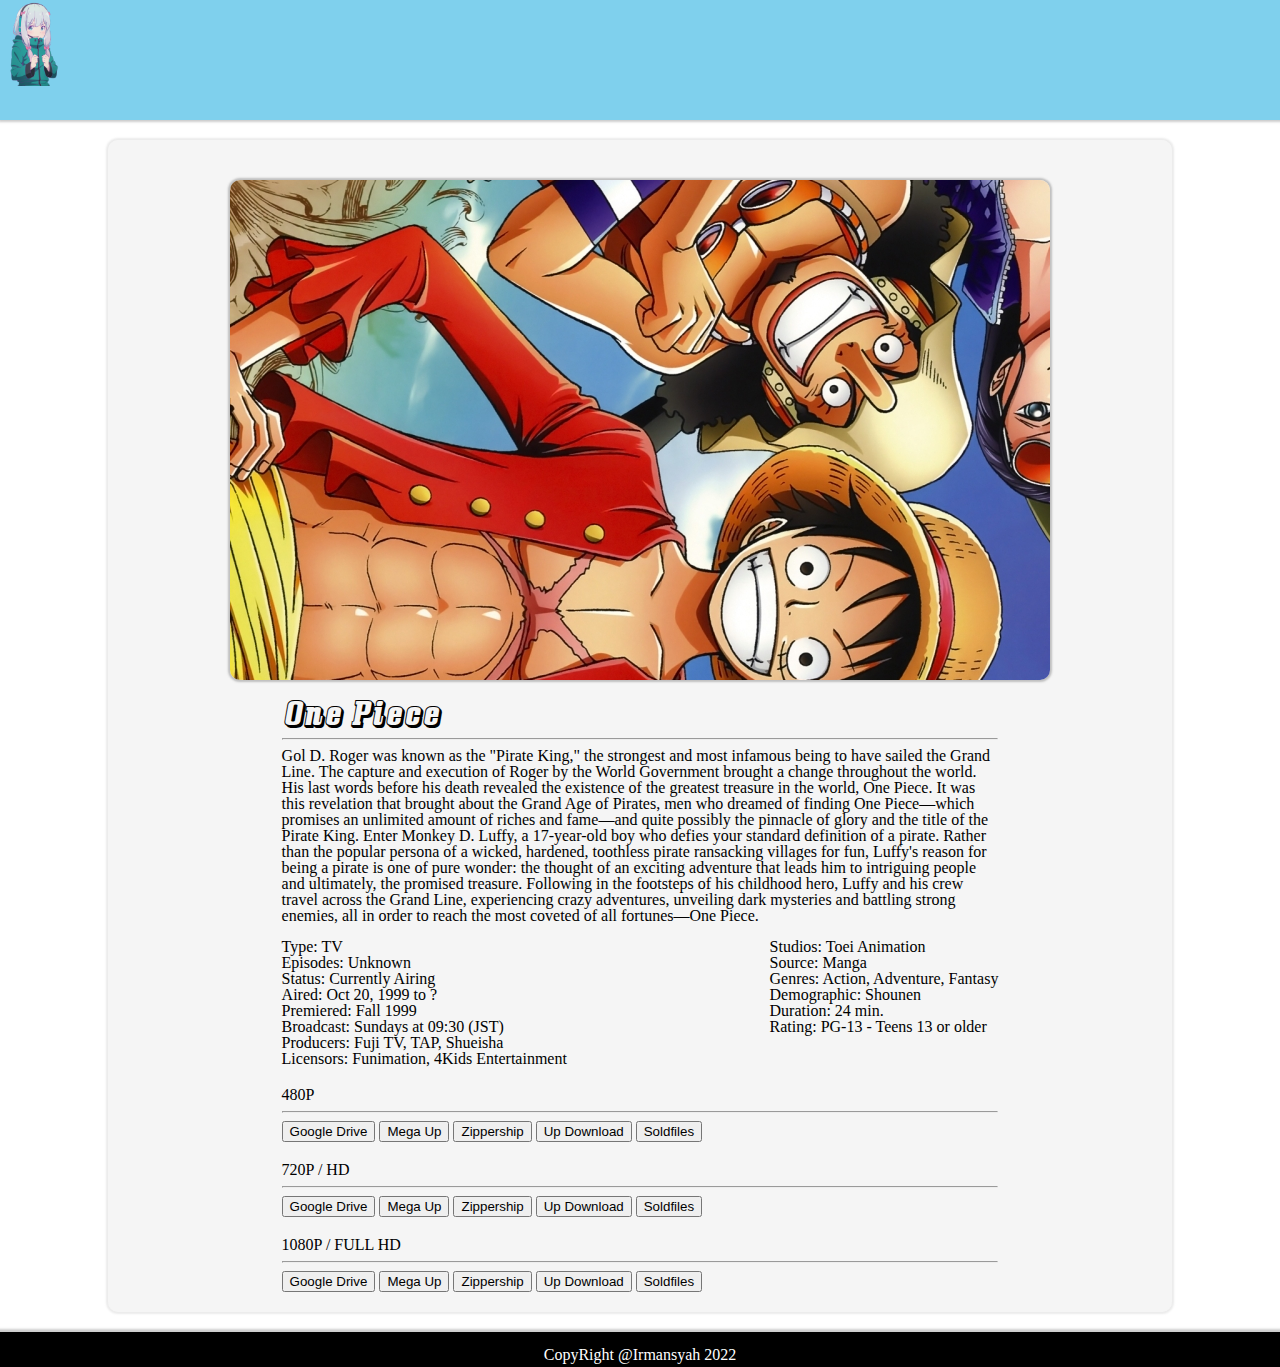
<file: index.html>
<!DOCTYPE html>
<html lang="en">
<head>
    <meta charset="UTF-8">
    <meta http-equiv="X-UA-Compatible" content="IE=edge">
    <meta name="viewport" content="width=device-width, initial-scale=1.0">
    <title>Document</title>
    <link rel="stylesheet" href="style.css">
</head>
<body>
    <header>
        <figure><img src="img/sagiri.png" alt=""></figure>
    </header>
    <main>
        <figure></figure>
        <article>
            <h1>One Piece</h1>
            <hr>
            <section>Gol D. Roger was known as the "Pirate King," the strongest and most infamous being to have sailed the Grand Line. The capture and execution of Roger by the World Government brought a change throughout the world. His last words before his death revealed the existence of the greatest treasure in the world, One Piece. It was this revelation that brought about the Grand Age of Pirates, men who dreamed of finding One Piece—which promises an unlimited amount of riches and fame—and quite possibly the pinnacle of glory and the title of the Pirate King.

                Enter Monkey D. Luffy, a 17-year-old boy who defies your standard definition of a pirate. Rather than the popular persona of a wicked, hardened, toothless pirate ransacking villages for fun, Luffy's reason for being a pirate is one of pure wonder: the thought of an exciting adventure that leads him to intriguing people and ultimately, the promised treasure. Following in the footsteps of his childhood hero, Luffy and his crew travel across the Grand Line, experiencing crazy adventures, unveiling dark mysteries and battling strong enemies, all in order to reach the most coveted of all fortunes—One Piece.</section>
           <div class="information">
                <div class="left">
                    <ul>
                        <li>Type: TV</li>
                        <li>Episodes: Unknown</li>
                        <li>Status: Currently Airing</li>
                        <li>Aired: Oct 20, 1999 to ?</li>
                        <li>Premiered: Fall 1999</li>
                        <li>Broadcast: Sundays at 09:30 (JST)</li>
                        <li>Producers: Fuji TV, TAP, Shueisha</li>
                        <li>Licensors: Funimation, 4Kids Entertainment</li>
                    </ul>
                </div>
                <div class="right">
                    <ul>
                        <li>Studios: Toei Animation</li>
                        <li>Source: Manga</li>
                        <li>Genres: Action, Adventure, Fantasy</li>
                        <li>Demographic: Shounen</li>
                        <li>Duration: 24 min.</li>
                        <li>Rating: PG-13 - Teens 13 or older</li>
                    </ul>
                </div>
           </div>
           <div class="hd">
            <h2>480P</h2>
            <hr>
            <nav>
                <a href="https://drive.google.com/drive/u/0/my-drive" target="__tab"><button>Google Drive</button></a>
                <a href="https://mega.io/" target="__tab"><button>Mega Up</button></a>
                <a href="https://zippysharesearch.info/" target="__tab"><button>Zippership</button></a>
                <a href="https://en.uptodown.com/windows" target="__target"><button>Up Download</button></a>
                <a href="https://www.solidfiles.com/" target="__target"><button>Soldfiles</button></a>
            </nav>
            </div>
           <div class="hd">
               <h2>720P / HD</h2>
               <hr>
               <nav>
                   <a href="https://drive.google.com/drive/u/0/my-drive" target="__tab"><button>Google Drive</button></a>
                   <a href="https://mega.io/" target="__tab"><button>Mega Up</button></a>
                   <a href="https://zippysharesearch.info/" target="__tab"><button>Zippership</button></a>
                   <a href="https://en.uptodown.com/windows" target="__target"><button>Up Download</button></a>
                   <a href="https://www.solidfiles.com/" target="__target"><button>Soldfiles</button></a>
               </nav>
           </div>
           <div class="hd">
            <h2>1080P / FULL HD</h2>
            <hr>
            <nav>
                <a href="https://drive.google.com/drive/u/0/my-drive" target="__tab"><button>Google Drive</button></a>
                <a href="https://mega.io/" target="__tab"><button>Mega Up</button></a>
                <a href="https://zippysharesearch.info/" target="__tab"><button>Zippership</button></a>
                <a href="https://en.uptodown.com/windows" target="__target"><button>Up Download</button></a>
                <a href="https://www.solidfiles.com/" target="__target"><button>Soldfiles</button></a>
            </nav>
        </div>
        </article>
    </main>
    <footer>CopyRight @Irmansyah 2022</footer>
</body>
</html>
</file>
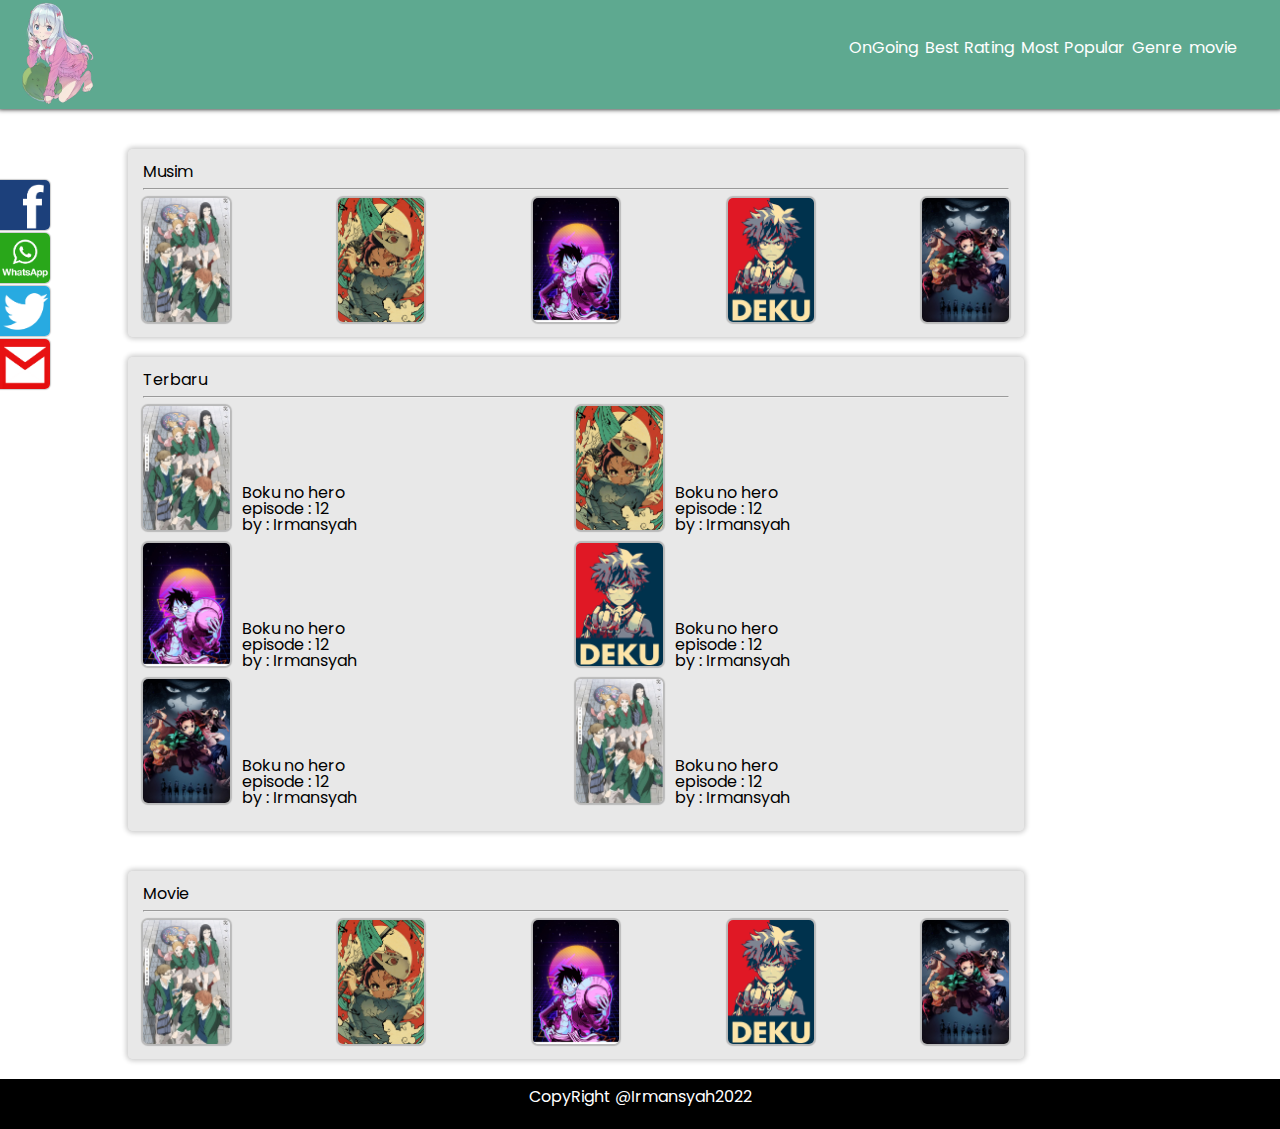
<file: halaman-pertama.html>
<!DOCTYPE html>
<html lang="en">
<head>
    <meta charset="UTF-8">
    <meta http-equiv="X-UA-Compatible" content="IE=edge">
    <meta name="viewport" content="width=device-width, initial-scale=1.0">
    <title>Halaman Depan</title>
    <link rel="stylesheet" href="halaman-pertama.css">
</head>
<body>
    <header>
        <figure><img src="img/sagiri 2.png" alt=""></figure>
        <nav>
            <a href="">OnGoing</a>
            <a href="">Best Rating</a>
            <a href="">Most Popular</a>
            <a href="">Genre</a>
            <a href="movie.html" target="_tab" >movie</a>
        </nav>
    </header>
    <nav class="sosmed">
        <a href=""><img src="img/logo sosmed/facebook.png" alt=""></a>
        <a href=""><img src="img/logo sosmed/wa.png" alt=""></a>
        <a href=""><img src="img/logo sosmed/tw.png" alt=""></a>
        <a href=""><img src="img/logo sosmed/gmail.png" alt=""></a>
    </nav>
    <main class="musim">
        <h2>Musim</h2>
        <hr>
        <div class="gambar">
            <img src="img/poster/poster1.png" alt="">
            <img src="img/poster/poster2.png" alt="">
            <img src="img/poster/poster3.png" alt="">
            <img src="img/poster/poster4.png" alt="">
            <img src="img/poster/poster5.png" alt="">
        </div>
    </main>
    <main class="terbaru">
        <h2>Terbaru</h2>
        <hr>
        <div class="tampilan">
            <figure>
                <img src="img/poster/poster1.png" alt="">
                <figcaption>
                    <p>Boku no hero</p>
                    <p>episode : 12</p>
                    <p>by : Irmansyah</p>
                </figcaption>
            </figure>
            <figure>
                <img src="img/poster/poster2.png" alt="">
                <figcaption>
                    <p>Boku no hero</p>
                    <p>episode : 12</p>
                    <p>by : Irmansyah</p>
                </figcaption>
            </figure>
        </div>
        <div class="tampilan">
            <figure>
                <img src="img/poster/poster3.png" alt="">
                <figcaption>
                    <p>Boku no hero</p>
                    <p>episode : 12</p>
                    <p>by : Irmansyah</p>
                </figcaption>
            </figure>
            <figure>
                <img src="img/poster/poster4.png" alt="">
                <figcaption>
                    <p>Boku no hero</p>
                    <p>episode : 12</p>
                    <p>by : Irmansyah</p>
                </figcaption>
            </figure>
        </div>
        <div class="tampilan">
            <figure>
                <img src="img/poster/poster5.png" alt="">
                <figcaption>
                    <p>Boku no hero</p>
                    <p>episode : 12</p>
                    <p>by : Irmansyah</p>
                </figcaption>
            </figure>
            <figure>
                <img src="img/poster/poster1.png" alt="">
                <figcaption>
                    <p>Boku no hero</p>
                    <p>episode : 12</p>
                    <p>by : Irmansyah</p>
                </figcaption>
            </figure>
        </div>
    </main>
    <main class="movie">
        <h2>Movie</h2>
        <hr>
        <div class="gambar">
            <img src="img/poster/poster1.png" alt="">
            <img src="img/poster/poster2.png" alt="">
            <img src="img/poster/poster3.png" alt="">
            <img src="img/poster/poster4.png" alt="">
            <img src="img/poster/poster5.png" alt="">
        </div>
    </main>
    <footer><h2>CopyRight @Irmansyah2022</h2></footer>
</body>
</html>
</file>
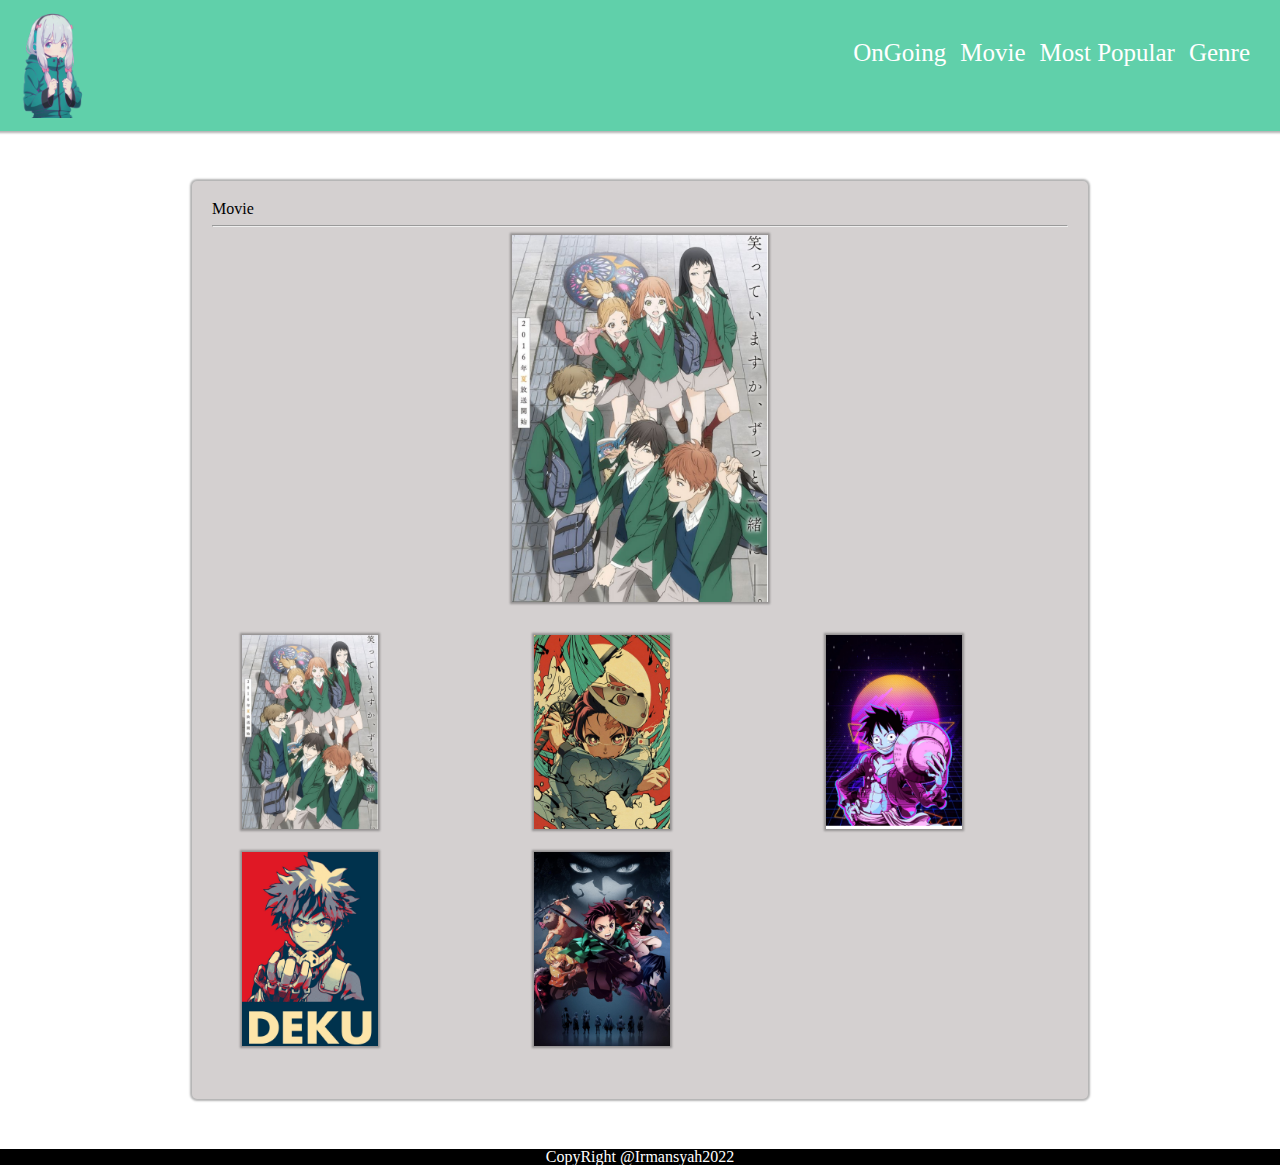
<file: movie.html>
<!DOCTYPE html>
<html lang="en">
<head>
    <meta charset="UTF-8">
    <meta http-equiv="X-UA-Compatible" content="IE=edge">
    <meta name="viewport" content="width=device-width, initial-scale=1.0">
    <title>Movie</title>
    <link rel="stylesheet" href="movie.css">
</head>
<body>
    <header>
        <figure><img src="img/sagiri.png" alt=""></figure>
        <nav>
            <a href="">OnGoing</a>
            <a href="">Movie</a>
            <a href="">Most Popular</a>
            <a href="">Genre</a>
        </nav>
    </header>
    <main class="movie">
        <h2>Movie</h2>
        <hr>
        <figure class="utama" ><img src="img/poster/poster1.png" alt="" id="utama"></figure>
        <div class="gambar">
            <figure ><img src="img/poster/poster1.png" alt="" id="poster1"></figure>
            <figure ><img src="img/poster/poster2.png" alt="" id="poster2"></figure>
            <figure ><img src="img/poster/poster3.png" alt="" id="poster3"></figure>
            <figure ><img src="img/poster/poster4.png" alt="" id="poster4"></figure>
            <figure ><img src="img/poster/poster5.png" alt="" id="poster5"></figure>
        </div>
    </main>
    <footer>CopyRight @Irmansyah2022</footer>
    <script src="movie.js"></script>
</body>
</html>
</file>
<file: style.css>
/* http://meyerweb.com/eric/tools/css/reset/ 
   v2.0 | 20110126
   License: none (public domain)
*/

html, body, div, span, applet, object, iframe,
h1, h2, h3, h4, h5, h6, p, blockquote, pre,
a, abbr, acronym, address, big, cite, code,
del, dfn, em, img, ins, kbd, q, s, samp,
small, strike, strong, sub, sup, tt, var,
b, u, i, center,
dl, dt, dd, ol, ul, li,
fieldset, form, label, legend,
table, caption, tbody, tfoot, thead, tr, th, td,
article, aside, canvas, details, embed, 
figure, figcaption, footer, header, hgroup, 
menu, nav, output, ruby, section, summary,
time, mark, audio, video {
	margin: 0;
	padding: 0;
	border: 0;
	font-size: 100%;
	font: inherit;
	vertical-align: baseline;
}
/* HTML5 display-role reset for older browsers */
article, aside, details, figcaption, figure, 
footer, header, hgroup, menu, nav, section {
	display: block;
}
body {
	line-height: 1;
}
ol, ul {
	list-style: none;
}
blockquote, q {
	quotes: none;
}
blockquote:before, blockquote:after,
q:before, q:after {
	content: '';
	content: none;
}
table {
	border-collapse: collapse;
	border-spacing: 0;
}

/* Batas */
@font-face {
    font-family: "kerad";
    src: url(font/Bullpen3D.ttf);
}


body{
    background-color: #ffffff;
    display: grid;
    grid-template-columns: 1fr;
    grid-template-columns: "header"
                            "main"
                            "footer";
    grid-gap: 20px;
    height: fit-content;
    
}

header{
    background-color: rgba(84, 192, 231, 0.749);
    height: 120px;
    box-shadow: 1px 0 2px 2px rgba(155, 155, 155, 0.5);
}

header figure img{
    width: 5%;
}

main{
    background-color: rgba(222, 222, 222, 0.3);
    width: 80%;
    margin: auto;
    height: auto;
    padding: 20px;
    box-shadow: 0 0 2px 2px rgba(155, 155, 155, 0.2);
    border-radius: 10px;
}

main h1{
    font-family: kerad;
    font-size: 30px;
}

main figure{
    margin: 20px auto;
    width: 80%;
    height: 500px;
    background: url(img/one\ piece.jpg);
    box-shadow: 0 0 2px 2px rgba(155, 155, 155, 0.6) ;
    border-radius: 10px;
}

main article{
    margin: auto;
    width: 70%;
}

main .information{
    margin: 15px auto;
    display: flex;
    flex-direction: row;
    justify-content: space-between;
}

main .hd{
    margin-top: 20px;
}

main button:hover{
    color: blue;
    cursor: pointer;
}

footer{
    background-color: black;
    height: 35px;
    box-shadow: 0 -1px 2px 2px rgba(155, 155, 155, 0.5);
    color: #ffffff;
    padding: 15px;
    box-sizing: border-box;
    text-align: center;
}
</file>
<file: halaman-pertama.css>
/* http://meyerweb.com/eric/tools/css/reset/ 
   v2.0 | 20110126
   License: none (public domain)
*/

html, body, div, span, applet, object, iframe,
h1, h2, h3, h4, h5, h6, p, blockquote, pre,
a, abbr, acronym, address, big, cite, code,
del, dfn, em, img, ins, kbd, q, s, samp,
small, strike, strong, sub, sup, tt, var,
b, u, i, center,
dl, dt, dd, ol, ul, li,
fieldset, form, label, legend,
table, caption, tbody, tfoot, thead, tr, th, td,
article, aside, canvas, details, embed, 
figure, figcaption, footer, header, hgroup, 
menu, nav, output, ruby, section, summary,
time, mark, audio, video {
	margin: 0;
	padding: 0;
	border: 0;
	font-size: 100%;
	font: inherit;
	vertical-align: baseline;
}
/* HTML5 display-role reset for older browsers */
article, aside, details, figcaption, figure, 
footer, header, hgroup, menu, nav, section {
	display: block;
}
body {
	line-height: 1;
}
ol, ul {
	list-style: none;
}
blockquote, q {
	quotes: none;
}
blockquote:before, blockquote:after,
q:before, q:after {
	content: '';
	content: none;
}
table {
	border-collapse: collapse;
	border-spacing: 0;
}
/* Batas */

@font-face {
	font-family: "poppin";
	src: url(font/Poppins/Poppins-Regular.ttf);
}

body{
    display: grid;
    grid-template-columns:  1fr;
    grid-template-areas: "header"
                        "musim" 
                        "terbaru"
                        "movie"
                        "footer";
	font-family: poppin;
	grid-gap: 20px;
}

header{
	background-color: rgb(94, 169, 144);
	grid-area: header;
	display: flex;
	flex-direction: row;
	justify-content: space-between;
	align-content: center;
	box-shadow: 0 -2px 5px 2px rgba(0, 0, 0, 1);
}

header figure img{
	width: 16%;
	margin-left: 20px;
}

header nav{
	margin: 40px;
}

header nav a{
	color: white;
	text-decoration: none;
	padding-right:3px ;
}

nav.sosmed{
	position: fixed;
	top: 20%;
}

nav.sosmed a{
	display: block;
}

nav.sosmed a img{
	width: 10%;
	box-shadow: 0 0 1px 1px rgba(0, 0, 0, 0.2);
	border-top-right-radius: 5px;
	border-bottom-right-radius: 5px;
	transition: 0.3ms;
}

nav.sosmed a:hover img{
	transform: translate(5px);
}

.musim{
	box-sizing: border-box;
	padding: 15px;
	margin-top: 20px;
	background-color: rgba(210, 210, 210, 0.5);
	width: 70%;
	height: auto;
	grid-area: musim;
	margin-left: 10%;
	border-radius: 5px;
	box-shadow: 0 0 5px 2px rgba(0, 0, 0, 0.2);
}

.musim .gambar{
	display: flex;
	justify-content: space-between;

}

.musim .gambar img{
	border-radius: 5px;
	width: 10%;
	box-shadow: 0 0 1px 2px rgba(0, 0, 0, 0.2);
}

.terbaru{
	box-sizing: border-box;
	padding: 15px;
	background-color: rgba(210, 210, 210, 0.5);
	width: 70%;
	grid-area: terbaru;
	margin-left: 10%;
	border-radius: 5px;
	box-shadow: 0 0 5px 2px rgba(0, 0, 0, 0.2);
	grid-area: terbaru;
}

.terbaru .tampilan{
	display: flex;
	justify-content: space-around;
	margin-bottom: 10px;
	
}

.terbaru figure{


}

.terbaru figure img{
	width: 20%;
	display: inline-block;
	box-shadow: 0 0 1px 2px rgba(0, 0, 0, 0.2);
	border-radius: 5px;
	margin-right: 2%;
}

.terbaru figure figcaption{
	display: inline-block;
}



.movie{
	box-sizing: border-box;
	padding: 15px;
	margin-top: 20px;
	background-color: rgba(210, 210, 210, 0.5);
	width: 70%;
	height: auto;
	grid-area: movie;
	margin-left: 10%;
	border-radius: 5px;
	box-shadow: 0 0 5px 2px rgba(0, 0, 0, 0.2);
}

.movie .gambar{
	display: flex;
	justify-content: space-between;

}

.movie .gambar img{
	border-radius: 5px;
	width: 10%;
	box-shadow: 0 0 1px 2px rgba(0, 0, 0, 0.2);
}

footer{
	text-align: center;
	padding: 10px;
	color: white;
	height: 30px;
	background-color: black;
	grid-area: footer;
}
</file>
<file: movie.css>
/* http://meyerweb.com/eric/tools/css/reset/ 
   v2.0 | 20110126
   License: none (public domain)
*/

html, body, div, span, applet, object, iframe,
h1, h2, h3, h4, h5, h6, p, blockquote, pre,
a, abbr, acronym, address, big, cite, code,
del, dfn, em, img, ins, kbd, q, s, samp,
small, strike, strong, sub, sup, tt, var,
b, u, i, center,
dl, dt, dd, ol, ul, li,
fieldset, form, label, legend,
table, caption, tbody, tfoot, thead, tr, th, td,
article, aside, canvas, details, embed, 
figure, figcaption, footer, header, hgroup, 
menu, nav, output, ruby, section, summary,
time, mark, audio, video {
	margin: 0;
	padding: 0;
	border: 0;
	font-size: 100%;
	font: inherit;
	vertical-align: baseline;
}
/* HTML5 display-role reset for older browsers */
article, aside, details, figcaption, figure, 
footer, header, hgroup, menu, nav, section {
	display: block;
}
body {
	line-height: 1;
}
ol, ul {
	list-style: none;
}
blockquote, q {
	quotes: none;
}
blockquote:before, blockquote:after,
q:before, q:after {
	content: '';
	content: none;
}
table {
	border-collapse: collapse;
	border-spacing: 0;
}

body{
    display: grid;
    grid-template-columns: 1fr;
    grid-template-areas: "header"
                        "movie"
                        "footer";
}

header{
    grid-area: header;
    background-color: rgb(96, 208, 170);
    padding: 10px;
    display: flex;
    justify-content: space-between;
    box-shadow: 0 0 2px 2px rgba(0, 0, 0, 0.3);

}

header figure img{
    width: 10%;
    
}

header nav{
    margin-top: 30px;
    margin-right: 20px;
}

header nav a{
    color: white;
    text-decoration: none;
    font-family: 'Times New Roman', Times, serif;
    font-size: 25px;
    margin-left: 10px;
}

.movie{
    grid-area: movie;
    background-color: rgb(212, 208, 208);
    width: 70%;
    margin: 50px auto;
    padding: 20px;
    box-sizing: border-box;
    box-shadow: 0 0 2px 2px rgba(0, 0, 0, 0.3);
    border-radius: 5px;

}

.movie .utama{
    width: 100%;
    text-align: center;
    cursor: pointer;

}

.movie .utama img{
    width: 30%;
}

.movie .gambar{
    margin: 30px;
    width: 100%;
    display: grid;
    grid-template-columns: 1fr 1fr 1fr;
    grid-template-rows: 1fr;
    grid-gap: 20px;
}

.movie .gambar figure img{
    width: 50%;
    cursor: pointer;
}


footer{
    grid-area: footer;
    text-align: center;
    background-color: black;
    color: white;
}

.movie img{
    box-shadow: 0 0 2px 2px rgba(0, 0, 0, 0.3);
}
</file>
